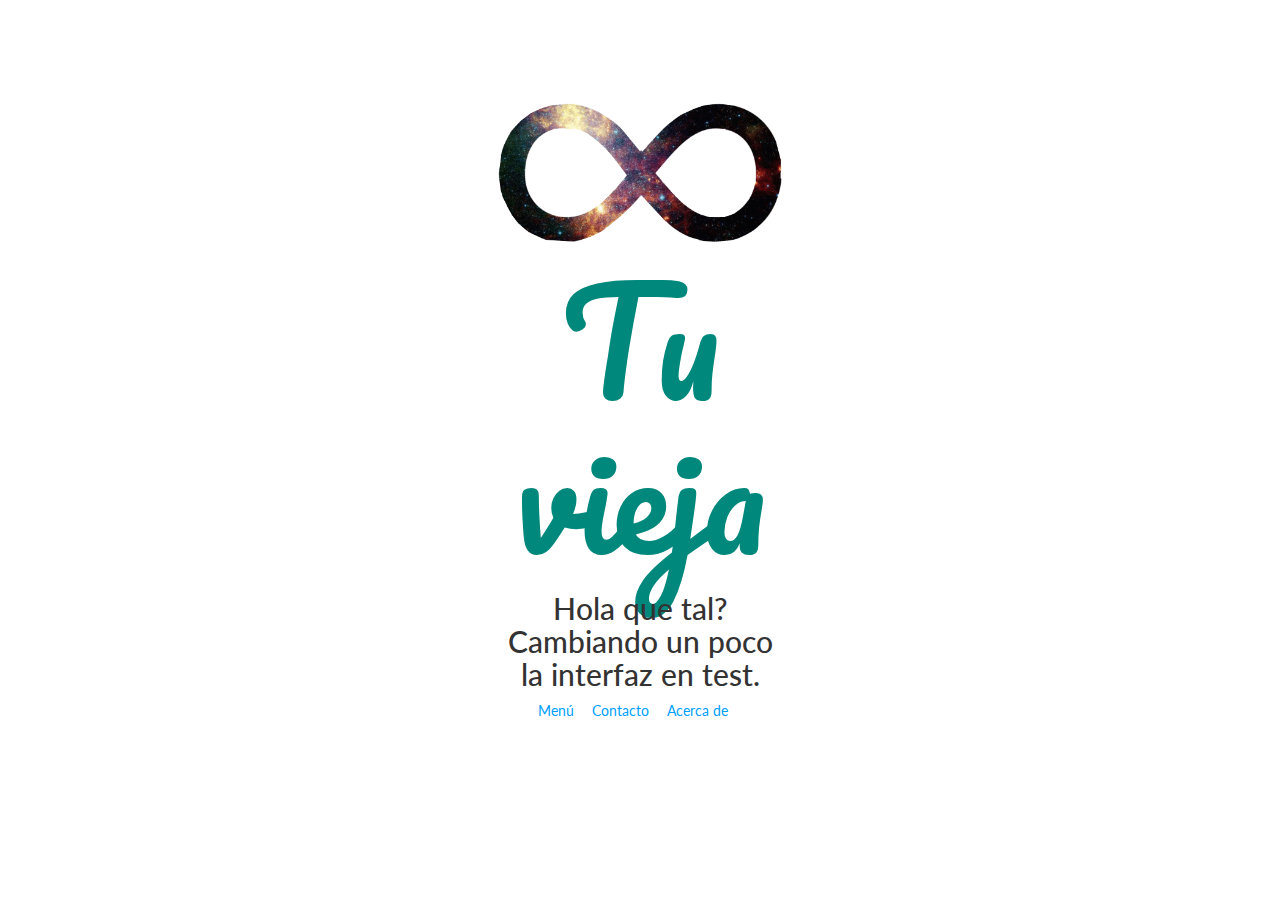
<file: index.html>
<!DOCTYPE HTML/>
<html>
<head>
	<meta charset="utf-8">
	<meta name="viewport" content="width=device-width, initial-scale=1.0">
	<link rel="stylesheet" href="https://maxcdn.bootstrapcdn.com/bootstrap/3.3.6/css/bootstrap.min.css">
	<link rel="stylesheet" href="css/main.css">
	<link rel="stylesheet" href="css/animate.css">
	<link href='https://fonts.googleapis.com/css?family=Pacifico' rel='stylesheet' type='text/css'>
	<link href='https://fonts.googleapis.com/css?family=Lato:400,700,300' rel='stylesheet' type='text/css'>
	<title>Mi primera página.</title>
</head>
<body>
	<div class="col-md-3 center-block quitar-float text-center espacio-arriba">	
		<IMG SRC="img/Infinito.png" class="animated fadeIn">
		<h1 class="pacifico grande verde animated fadeIn retraso-1">Tu vieja</h1>
		<div class="animated fadeInDown retraso-2">
			<h2>Hola que tal? Cambiando un poco la interfaz en test.</h2>
			<nav>
				<a href="menu.html" class="espacio-derecha">Menú</a>
				<a href="contacto.html" class="espacio-derecha">Contacto</a>
				<a href="acercade.html" class="espacio-derecha">Acerca de</a>
			</nav>
		</div>
	</div>
	
</body>
</html>
</file>
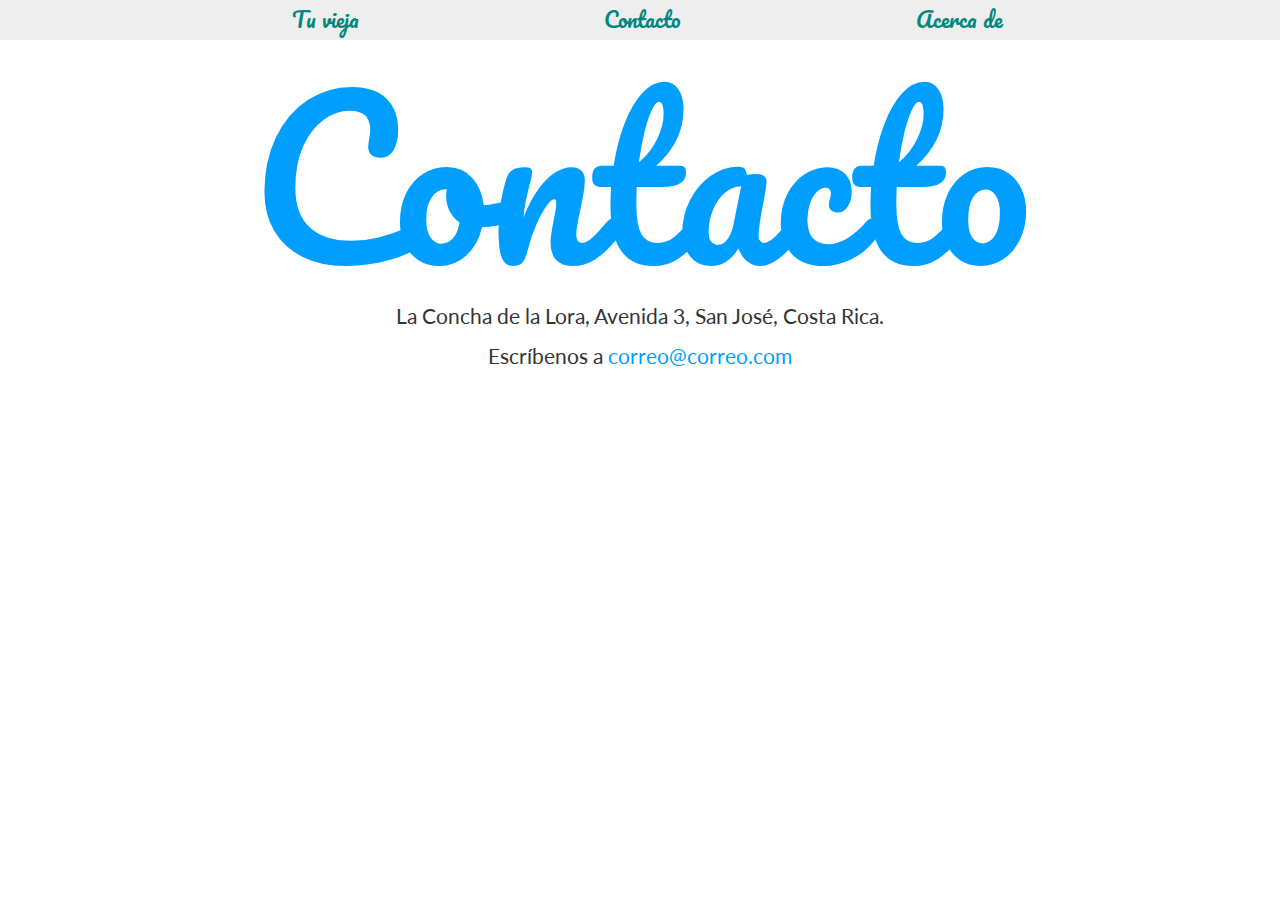
<file: contacto.html>
<!DOCTYPE HTML/>
<html>
<head>
	<meta charset="utf-8">
	<link rel="stylesheet" href="https://maxcdn.bootstrapcdn.com/bootstrap/3.3.6/css/bootstrap.min.css">
	<link rel="stylesheet" href="css/main.css">
	<link href='https://fonts.googleapis.com/css?family=Pacifico' rel='stylesheet' type='text/css'>
	<link href='https://fonts.googleapis.com/css?family=Lato:400,700,300' rel='stylesheet' type='text/css'>
	<title>Mi primera página.</title>
</head>
<body>
	<nav class="se-gris padding-largo text-center pacifico mediano">
		<ul class="no-lista">
			<li class="col-md-3 inline-block">
				<a href="index.html" class="verde">Tu vieja</a>
			</li>
			<li class="col-md-3 inline-block">
				<a href="contacto.html" class="verde">Contacto</a>
			</li>
			<li class="col-md-3 inline-block">
				<a href="acercade.html" class="verde">Acerca de</a>
			</li>
		</ul>	
	</nav>
	<section>
		<div class="text-center mediano">
			<h1 class="pacifico grande azul">Contacto</h1>
			<p>La Concha de la Lora, Avenida 3, San José, Costa Rica.</p>
			<p>Escríbenos a <a href="mailto:chupamela@gmail.com">correo@correo.com</a>
			</p>
			<iframe src="https://www.google.com/maps/embed?pb=!1m18!1m12!1m3!1d3930.0028449766064!2d-84.07135668526001!3d9.933720276897636!2m3!1f0!2f0!3f0!3m2!1i1024!2i768!4f13.1!3m3!1m2!1s0x8fa0e37caeec4097%3A0x2f5c8ecb40662d2!2sLa+Concha+de+la+Lora!5e0!3m2!1ses-419!2sar!4v1449176757732" width="600" height="450" frameborder="0" style="border:0" allowfullscreen></iframe>

		</div>
	</section>
	
</body>
</html>
</file>
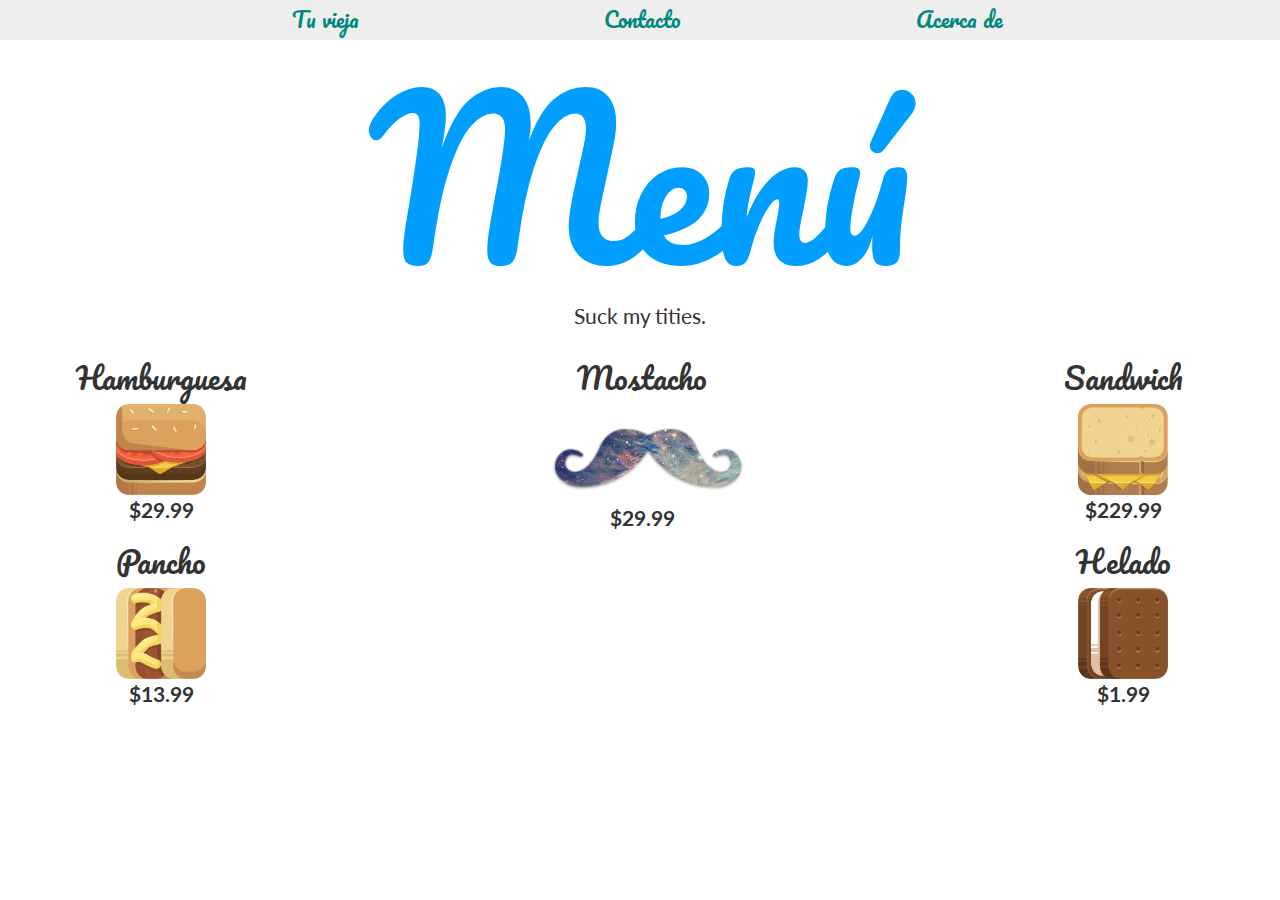
<file: menu.html>
<!DOCTYPE HTML/>
<html>
<head>
	<meta charset="utf-8">
	<link rel="stylesheet" href="https://maxcdn.bootstrapcdn.com/bootstrap/3.3.6/css/bootstrap.min.css">
	<link rel="stylesheet" href="css/main.css">
	<link href='https://fonts.googleapis.com/css?family=Pacifico' rel='stylesheet' type='text/css'>
	<link href='https://fonts.googleapis.com/css?family=Lato:400,700,300' rel='stylesheet' type='text/css'>
	<title>Mi primera página.</title>
</head>
<body>
	<nav class="se-gris padding-largo text-center pacifico mediano">
		<ul class="no-lista">
			<li class="col-md-3 inline-block">
				<a href="index.html" class="verde">Tu vieja</a>
			</li>
			<li class="col-md-3 inline-block">
				<a href="contacto.html" class="verde">Contacto</a>
			</li>
			<li class="col-md-3 inline-block">
				<a href="acercade.html" class="verde">Acerca de</a>
			</li>
		</ul>	
	</nav>
	<section>	
		<div class="text-center mediano">
			<h1 class="pacifico grande azul">Menú</h1>
			<p>Suck my tities.</p>
			<div class="col-md-3 col-sm-4 inline-block">
				<article>
					<h2 class="pacifico">Hamburguesa</h2>
					<img src="img/hamburguesa.png" class="col-xs-4 col-md-5  quitar-float">
					<p>
						<strong>$29.99</strong>
					</p>
				</article>
				<article>
					<h2 class="pacifico">Pancho</h2>
					<img src="img/hotdog.png" class="col-xs-4 col-md-5 quitar-float">
					<p>
						<strong>$13.99</strong>
					</p>
				</article>		
			</div>
			<div class="col-md-6 col-sm-4 inline-block vete-arriba">
				<article>
					<h2 class="pacifico">Mostacho</h2>
					<img src="img/mostacho.png" class="col-xs-4 col-md-5 quitar-float">
					<p>
						<strong>$29.99</strong>
					</p>
				</article>
			</div>
			<div class="col-md-3 col-sm-4 inline-block">
				<article>
					<h2 class="pacifico">Sandwich</h2>
					<img src="img/sandwich.png" class="col-xs-4 col-md-5 quitar-float">
					<p>
						<strong>$229.99</strong>
					</p>
				</article>
				<article>
					<h2 class="pacifico">Helado</h2>
					<img src="img/icecream.png" class=" col-xs-4 col-md-5 quitar-float">
					<p>
						<strong>$1.99</strong>
					</p>
				</article>
			</div>
		</div>
	</section>
	
</body>
</html>
</file>
<file: css/main.css>
body{
	font-family: 'Lato', sans-serif;
}

img{
	max-width:  100%;
}

.quitar-float{
	float: none;
}

.espacio-arriba{
	margin-top: 100px;
}

.pacifico{
	font-family: 'Pacifico', cursive;
}
.se-gris{
	background-color: #eee;
}

.padding-largo{
	padding: 5px 10px;
}

.grande{
	font-size: 10em;
}
.mediano{
	font-size: 1.5em;
}

.verde{
	color: #00887C
}
.no-lista{
	margin:	0px;
	padding: 0px;
}

.no-lista li{
	list-style-type: none;
}

.vete-arriba{
	vertical-align: top;
}

.retraso-1{
	-webkit-animation-delay: 1s;
	-moz-animation-delay: 1s;
	animation-delay: 1s;
}

.retraso-2{
	-webkit-animation-delay: 2s;
	-moz-animation-delay: 2s;
	animation-delay: 2s;
}

.inline-block{
	float: none;
	display: inline-block;
	margin-right: -4px;
}
.espacio-derecha{
	margin-right: 1em;
}

a,.azul{
	color:#009FFF
}
</file>
